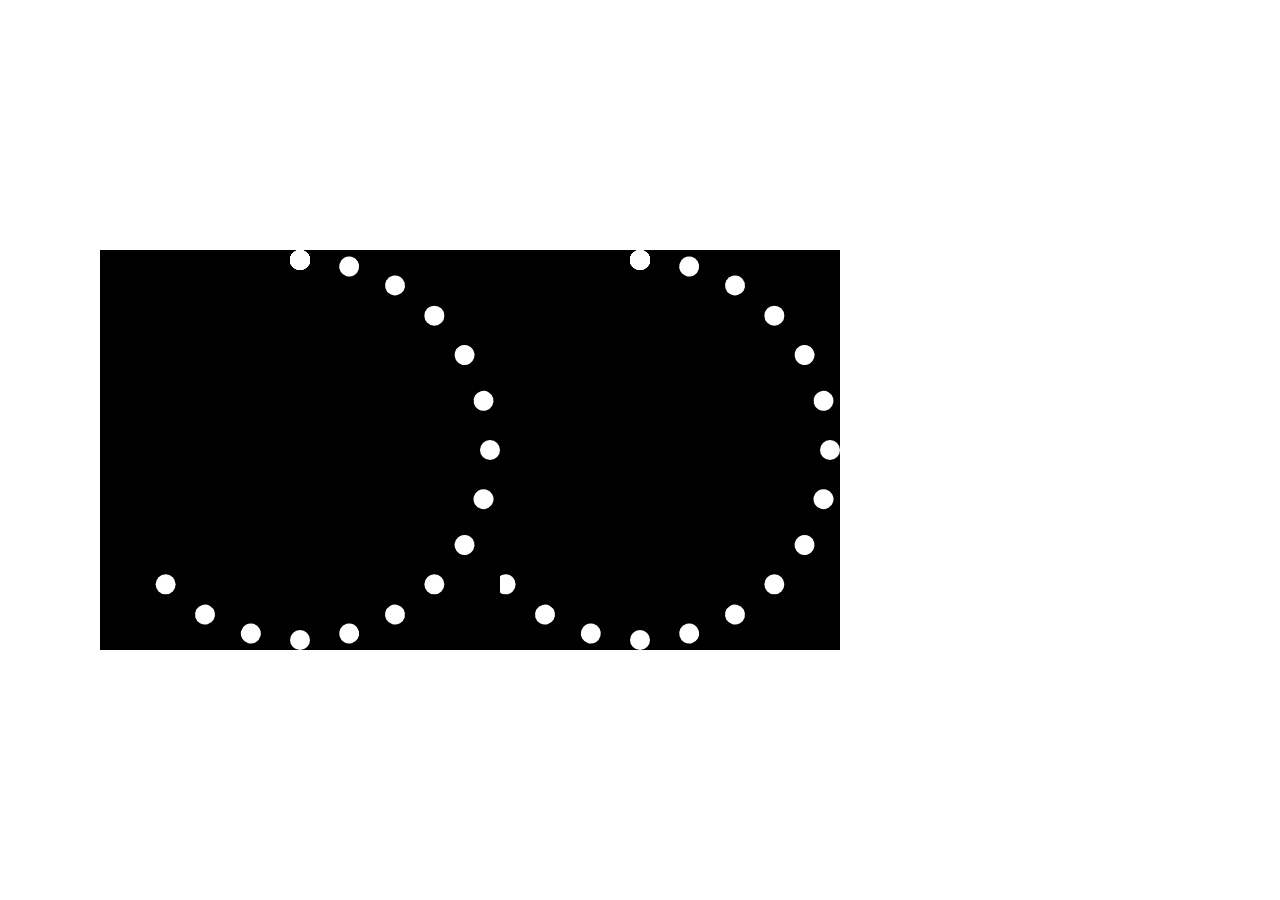
<file: index/index.html>
<!DOCTYPE html>
<html lang="en">
<head>
    <meta charset="UTF-8">
    <title>Title</title>
    <link rel="stylesheet" href="../output/loading.css">
</head>
<body>
<div class="loading">
    <div class="loading-box">
        <div class="loading-box-circle"></div>
    </div>
    <div class="loading-box">
        <div class="loading-box-circle"></div>
    </div>
    <div class="loading-box">
        <div class="loading-box-circle"></div>
    </div>
    <div class="loading-box">
        <div class="loading-box-circle"></div>
    </div>
    <div class="loading-box">
        <div class="loading-box-circle"></div>
    </div>
    <div class="loading-box">
        <div class="loading-box-circle"></div>
    </div>
    <div class="loading-box">
        <div class="loading-box-circle"></div>
    </div>
    <div class="loading-box">
        <div class="loading-box-circle"></div>
    </div>
    <div class="loading-box">
        <div class="loading-box-circle"></div>
    </div>
    <div class="loading-box">
        <div class="loading-box-circle"></div>
    </div>
    <div class="loading-box">
        <div class="loading-box-circle"></div>
    </div>
    <div class="loading-box">
        <div class="loading-box-circle"></div>
    </div>
    <div class="loading-box">
        <div class="loading-box-circle"></div>
    </div>
    <div class="loading-box">
        <div class="loading-box-circle"></div>
    </div>
    <div class="loading-box">
        <div class="loading-box-circle"></div>
    </div>
    <div class="loading-box">
        <div class="loading-box-circle"></div>
    </div>
    <div class="loading-box">
        <div class="loading-box-circle"></div>
    </div>
    <div class="loading-box">
        <div class="loading-box-circle"></div>
    </div>
    <div class="loading-box">
        <div class="loading-box-circle"></div>
    </div>
    <div class="loading-box">
        <div class="loading-box-circle"></div>
    </div>
    <div class="loading-box">
        <div class="loading-box-circle"></div>
    </div>
    <div class="loading-box">
        <div class="loading-box-circle"></div>
    </div>
    <div class="loading-box">
        <div class="loading-box-circle"></div>
    </div>
    <div class="loading-box">
        <div class="loading-box-circle"></div>
    </div>
    </div>
</div>
<div class="loading" style="margin-left: 100px">
    <div class="loading-box">
        <div class="loading-box-circle"></div>
    </div>
    <div class="loading-box">
        <div class="loading-box-circle"></div>
    </div>
    <div class="loading-box">
        <div class="loading-box-circle"></div>
    </div>
    <div class="loading-box">
        <div class="loading-box-circle"></div>
    </div>
    <div class="loading-box">
        <div class="loading-box-circle"></div>
    </div>
    <div class="loading-box">
        <div class="loading-box-circle"></div>
    </div>
    <div class="loading-box">
        <div class="loading-box-circle"></div>
    </div>
    <div class="loading-box">
        <div class="loading-box-circle"></div>
    </div>
    <div class="loading-box">
        <div class="loading-box-circle"></div>
    </div>
    <div class="loading-box">
        <div class="loading-box-circle"></div>
    </div>
    <div class="loading-box">
        <div class="loading-box-circle"></div>
    </div>
    <div class="loading-box">
        <div class="loading-box-circle"></div>
    </div>
    <div class="loading-box">
        <div class="loading-box-circle"></div>
    </div>
    <div class="loading-box">
        <div class="loading-box-circle"></div>
    </div>
    <div class="loading-box">
        <div class="loading-box-circle"></div>
    </div>
    <div class="loading-box">
        <div class="loading-box-circle"></div>
    </div>
    <div class="loading-box">
        <div class="loading-box-circle"></div>
    </div>
    <div class="loading-box">
        <div class="loading-box-circle"></div>
    </div>
    <div class="loading-box">
        <div class="loading-box-circle"></div>
    </div>
    <div class="loading-box">
        <div class="loading-box-circle"></div>
    </div>
    <div class="loading-box">
        <div class="loading-box-circle"></div>
    </div>
    <div class="loading-box">
        <div class="loading-box-circle"></div>
    </div>
    <div class="loading-box">
        <div class="loading-box-circle"></div>
    </div>
    <div class="loading-box">
        <div class="loading-box-circle"></div>
    </div>
</div>
</div>

</body>
</html>
</file>
<file: output/loading.css>
.loading {
  width: 400px;
  height: 400px;
  background: black;
  position: absolute;
  left: 0;
  right: 0;
  top: 0;
  bottom: 0;
  margin: auto; }
  .loading-box {
    width: 100%;
    height: 100%;
    position: absolute;
    left: 0;
    right: 0;
    width: 100%;
    height: 100%; }
    .loading-box > .loading-box-circle {
      width: 20px;
      height: 20px;
      background: #ffffff;
      border-radius: 50%;
      animation: toggle 1s infinite ease;
      margin-left: auto;
      margin-right: auto; }
  .loading-box {
    width: 100%;
    height: 100%;
    position: absolute;
    left: 0;
    right: 0;
    width: 100%;
    height: 100%; }
    .loading-box > .loading-box-circle {
      width: 20px;
      height: 20px;
      background: #ffffff;
      border-radius: 50%;
      animation: toggle 1s infinite ease;
      margin-left: auto;
      margin-right: auto; }
  .loading-box {
    width: 100%;
    height: 100%;
    position: absolute;
    left: 0;
    right: 0;
    width: 100%;
    height: 100%; }
    .loading-box > .loading-box-circle {
      width: 20px;
      height: 20px;
      background: #ffffff;
      border-radius: 50%;
      animation: toggle 1s infinite ease;
      margin-left: auto;
      margin-right: auto; }
  .loading-box {
    width: 100%;
    height: 100%;
    position: absolute;
    left: 0;
    right: 0;
    width: 100%;
    height: 100%; }
    .loading-box > .loading-box-circle {
      width: 20px;
      height: 20px;
      background: #ffffff;
      border-radius: 50%;
      animation: toggle 1s infinite ease;
      margin-left: auto;
      margin-right: auto; }
  .loading-box {
    width: 100%;
    height: 100%;
    position: absolute;
    left: 0;
    right: 0;
    width: 100%;
    height: 100%; }
    .loading-box > .loading-box-circle {
      width: 20px;
      height: 20px;
      background: #ffffff;
      border-radius: 50%;
      animation: toggle 1s infinite ease;
      margin-left: auto;
      margin-right: auto; }
  .loading-box {
    width: 100%;
    height: 100%;
    position: absolute;
    left: 0;
    right: 0;
    width: 100%;
    height: 100%; }
    .loading-box > .loading-box-circle {
      width: 20px;
      height: 20px;
      background: #ffffff;
      border-radius: 50%;
      animation: toggle 1s infinite ease;
      margin-left: auto;
      margin-right: auto; }
  .loading-box {
    width: 100%;
    height: 100%;
    position: absolute;
    left: 0;
    right: 0;
    width: 100%;
    height: 100%; }
    .loading-box > .loading-box-circle {
      width: 20px;
      height: 20px;
      background: #ffffff;
      border-radius: 50%;
      animation: toggle 1s infinite ease;
      margin-left: auto;
      margin-right: auto; }
  .loading-box {
    width: 100%;
    height: 100%;
    position: absolute;
    left: 0;
    right: 0;
    width: 100%;
    height: 100%; }
    .loading-box > .loading-box-circle {
      width: 20px;
      height: 20px;
      background: #ffffff;
      border-radius: 50%;
      animation: toggle 1s infinite ease;
      margin-left: auto;
      margin-right: auto; }
  .loading-box {
    width: 100%;
    height: 100%;
    position: absolute;
    left: 0;
    right: 0;
    width: 100%;
    height: 100%; }
    .loading-box > .loading-box-circle {
      width: 20px;
      height: 20px;
      background: #ffffff;
      border-radius: 50%;
      animation: toggle 1s infinite ease;
      margin-left: auto;
      margin-right: auto; }
  .loading-box {
    width: 100%;
    height: 100%;
    position: absolute;
    left: 0;
    right: 0;
    width: 100%;
    height: 100%; }
    .loading-box > .loading-box-circle {
      width: 20px;
      height: 20px;
      background: #ffffff;
      border-radius: 50%;
      animation: toggle 1s infinite ease;
      margin-left: auto;
      margin-right: auto; }
  .loading-box {
    width: 100%;
    height: 100%;
    position: absolute;
    left: 0;
    right: 0;
    width: 100%;
    height: 100%; }
    .loading-box > .loading-box-circle {
      width: 20px;
      height: 20px;
      background: #ffffff;
      border-radius: 50%;
      animation: toggle 1s infinite ease;
      margin-left: auto;
      margin-right: auto; }
  .loading-box {
    width: 100%;
    height: 100%;
    position: absolute;
    left: 0;
    right: 0;
    width: 100%;
    height: 100%; }
    .loading-box > .loading-box-circle {
      width: 20px;
      height: 20px;
      background: #ffffff;
      border-radius: 50%;
      animation: toggle 1s infinite ease;
      margin-left: auto;
      margin-right: auto; }
  .loading-box {
    width: 100%;
    height: 100%;
    position: absolute;
    left: 0;
    right: 0;
    width: 100%;
    height: 100%; }
    .loading-box > .loading-box-circle {
      width: 20px;
      height: 20px;
      background: #ffffff;
      border-radius: 50%;
      animation: toggle 1s infinite ease;
      margin-left: auto;
      margin-right: auto; }
  .loading-box {
    width: 100%;
    height: 100%;
    position: absolute;
    left: 0;
    right: 0;
    width: 100%;
    height: 100%; }
    .loading-box > .loading-box-circle {
      width: 20px;
      height: 20px;
      background: #ffffff;
      border-radius: 50%;
      animation: toggle 1s infinite ease;
      margin-left: auto;
      margin-right: auto; }
  .loading-box {
    width: 100%;
    height: 100%;
    position: absolute;
    left: 0;
    right: 0;
    width: 100%;
    height: 100%; }
    .loading-box > .loading-box-circle {
      width: 20px;
      height: 20px;
      background: #ffffff;
      border-radius: 50%;
      animation: toggle 1s infinite ease;
      margin-left: auto;
      margin-right: auto; }

.loading > .loading-box:nth-child(1) {
  transform: rotateZ(15deg); }
  .loading > .loading-box:nth-child(1) > .loading-box-circle {
    animation-delay: 40ms; }

.loading > .loading-box:nth-child(2) {
  transform: rotateZ(30deg); }
  .loading > .loading-box:nth-child(2) > .loading-box-circle {
    animation-delay: 80ms; }

.loading > .loading-box:nth-child(3) {
  transform: rotateZ(45deg); }
  .loading > .loading-box:nth-child(3) > .loading-box-circle {
    animation-delay: 120ms; }

.loading > .loading-box:nth-child(4) {
  transform: rotateZ(60deg); }
  .loading > .loading-box:nth-child(4) > .loading-box-circle {
    animation-delay: 160ms; }

.loading > .loading-box:nth-child(5) {
  transform: rotateZ(75deg); }
  .loading > .loading-box:nth-child(5) > .loading-box-circle {
    animation-delay: 200ms; }

.loading > .loading-box:nth-child(6) {
  transform: rotateZ(90deg); }
  .loading > .loading-box:nth-child(6) > .loading-box-circle {
    animation-delay: 240ms; }

.loading > .loading-box:nth-child(7) {
  transform: rotateZ(105deg); }
  .loading > .loading-box:nth-child(7) > .loading-box-circle {
    animation-delay: 280ms; }

.loading > .loading-box:nth-child(8) {
  transform: rotateZ(120deg); }
  .loading > .loading-box:nth-child(8) > .loading-box-circle {
    animation-delay: 320ms; }

.loading > .loading-box:nth-child(9) {
  transform: rotateZ(135deg); }
  .loading > .loading-box:nth-child(9) > .loading-box-circle {
    animation-delay: 360ms; }

.loading > .loading-box:nth-child(10) {
  transform: rotateZ(150deg); }
  .loading > .loading-box:nth-child(10) > .loading-box-circle {
    animation-delay: 400ms; }

.loading > .loading-box:nth-child(11) {
  transform: rotateZ(165deg); }
  .loading > .loading-box:nth-child(11) > .loading-box-circle {
    animation-delay: 440ms; }

.loading > .loading-box:nth-child(12) {
  transform: rotateZ(180deg); }
  .loading > .loading-box:nth-child(12) > .loading-box-circle {
    animation-delay: 480ms; }

.loading > .loading-box:nth-child(13) {
  transform: rotateZ(195deg); }
  .loading > .loading-box:nth-child(13) > .loading-box-circle {
    animation-delay: 520ms; }

.loading > .loading-box:nth-child(14) {
  transform: rotateZ(210deg); }
  .loading > .loading-box:nth-child(14) > .loading-box-circle {
    animation-delay: 560ms; }

.loading > .loading-box:nth-child(15) {
  transform: rotateZ(225deg); }
  .loading > .loading-box:nth-child(15) > .loading-box-circle {
    animation-delay: 600ms; }

@keyframes toggle {
  from {
    opacity: 0;
    transform: scale(0, 0); }
  to {
    opacity: 1;
    transform: scale(1.5, 1.5); } }
</file>
